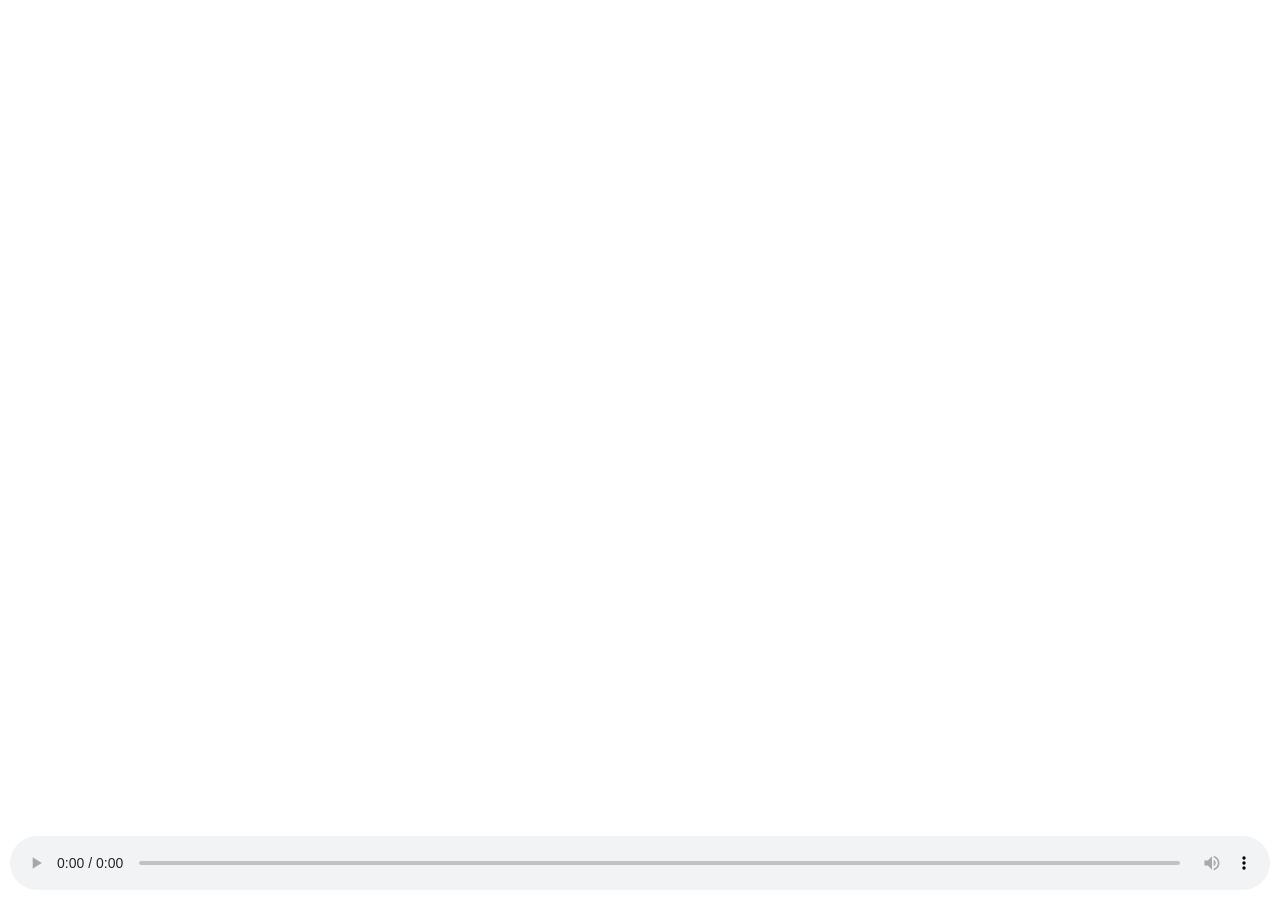
<file: code-from-codepen-modification/index.html>
<!DOCTYPE html>
<html lang="en">
<head>
    <meta charset="UTF-8">
    <meta name="viewport" content="width=device-width, initial-scale=1.0">
    <link rel="stylesheet" href="style.css">
    <title>Document</title>
</head>
<body>

    <div id="content">
        <canvas id="canvas"></canvas>
        <audio id="audio" controls></audio>
    </div>
    
    <script src="./main.js"></script>
</body>
</html>
</file>
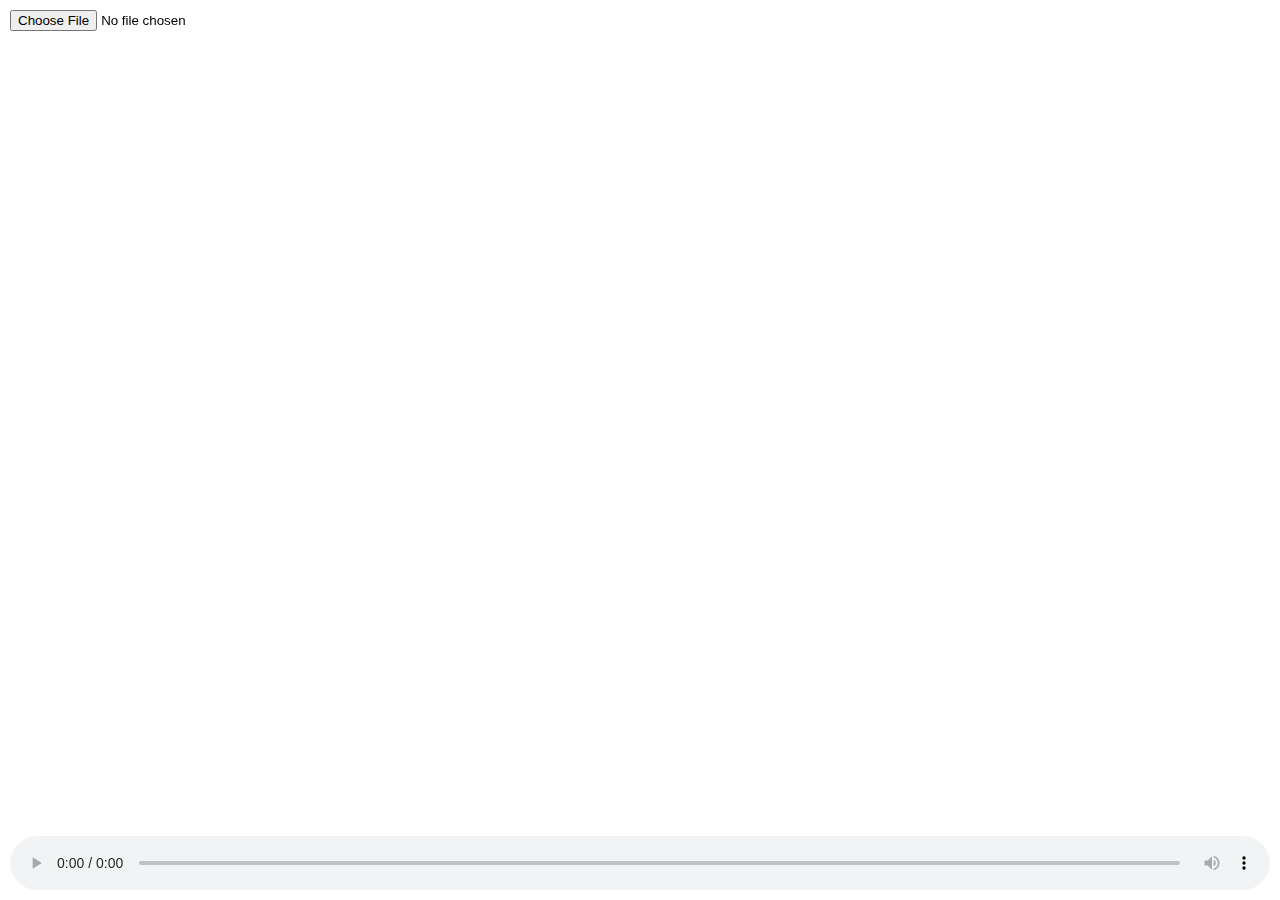
<file: code-from-codepen/index.html>
<!DOCTYPE html>
<html lang="en">
<head>
    <meta charset="UTF-8">
    <meta name="viewport" content="width=device-width, initial-scale=1.0">
    <link rel="stylesheet" href="style.css">
    <title>Document</title>
</head>
<body>

    <div id="content">
        <input type="file" id="thefile" accept="audio/*" />
        <canvas id="canvas"></canvas>
        <audio id="audio" controls></audio>
    </div>
    
    <script src="./main.js"></script>
</body>
</html>
</file>
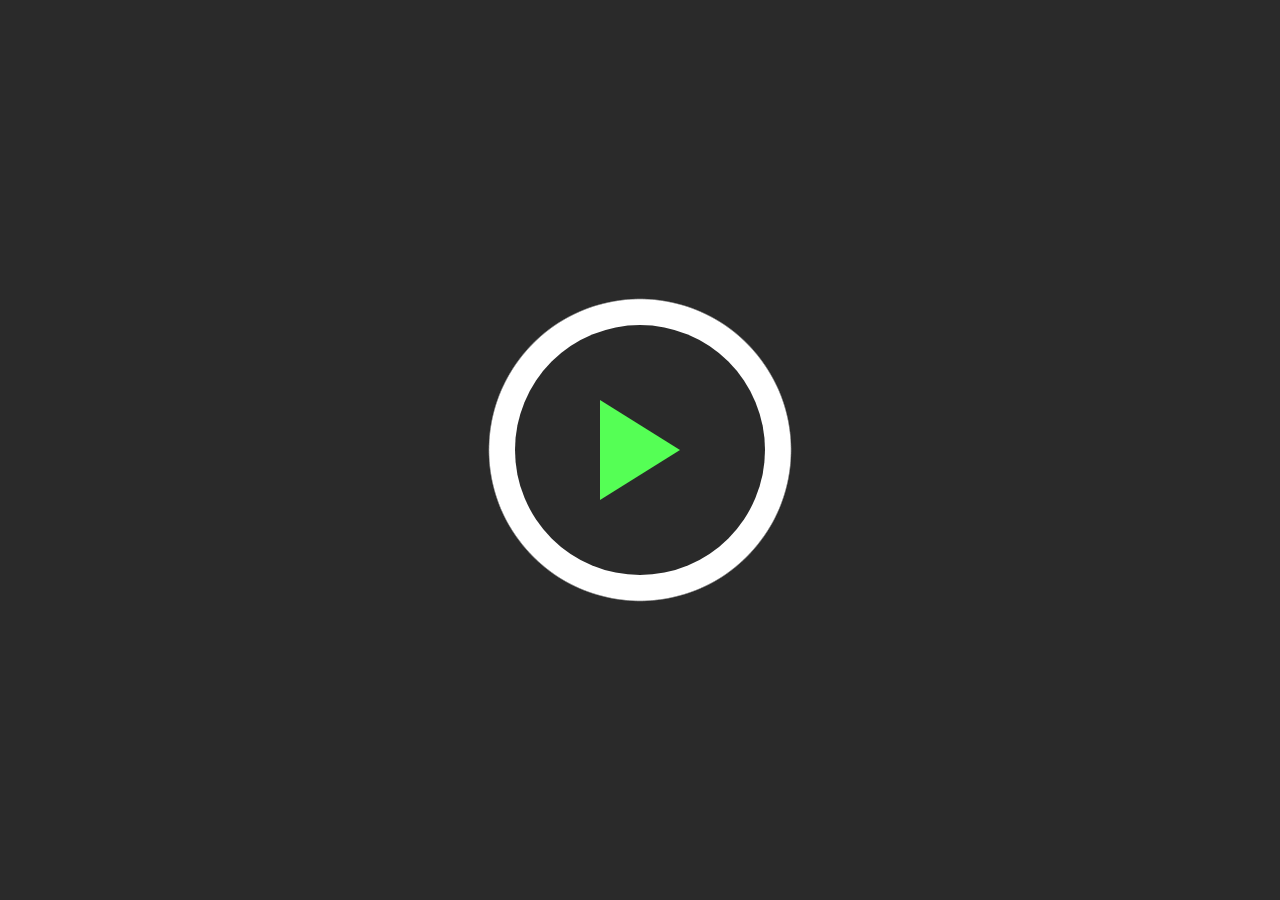
<file: random-failed-attempt-02/test.html>
<!DOCTYPE html>
<html lang="en">
<head>
    <meta charset="UTF-8">
    <meta http-equiv="X-UA-Compatible" content="IE=edge">
    <meta name="viewport" content="width=device-width, initial-scale=1.0">
    <link rel="stylesheet" type="text/css" href="style.css">
    <title>Visualizer</title>
</head>
<body>
    <audio src="forever.mp3"></audio>
    <div class="box">
        <div class="visualizer"></div>
    </div>
    <div class="play">
        <div class="btn btn-play"></div>
    </div>
    <script>
        // ! Code From: https://github.com/lopiacode/audio-visualizer
        
        const btn = document.querySelector('.btn');
        const audio = document.querySelector('audio');
        const visualizer = document.querySelector('.visualizer');

        btn.addEventListener('click', e => {
            audio.paused ? audio.play() : audio.pause();
            btn.classList.toggle('btn-play');
            btn.classList.toggle('btn-pause');
        });

        window.AudioContext = window.AudioContext || window.webkitAudioContext;
        const ctx = new window.AudioContext();
        const analyser = ctx.createAnalyser();
        const source = ctx.createMediaElementSource(audio);
        source.connect(analyser);
        source.connect(ctx.destination);
        analyser.fftSize = 64;
        const bufferLength = analyser.frequencyBinCount;

        let dataArray = new Uint8Array(bufferLength);
        let elements = [];
        for(let i = 0; i < bufferLength; i++) {
            const element = document.createElement('span');
            element.classList.add('element');
            elements.push(element);
            visualizer.appendChild(element);
        }

        const clamp = (num, min, max) => {
            if(num >= max) return max;
            if(num <= min) return min;
            return num;
        }
        
        const update = () => {
            requestAnimationFrame(update);
            analyser.getByteFrequencyData(dataArray);
            for (let i = 0; i < bufferLength; i++) {
                let item = dataArray[i];
                item = item > 150 ? item / 1.5 : item * 1.5;
                elements[i].style.transform = `rotateZ(${i * (360 / bufferLength)}deg) translate(-50%, ${clamp(item, 100, 150)}px)`;
            }
        };
        update();
    </script>
</body>
</html>
</file>
<file: code-from-codepen-modification/style.css>
#thefile {
    position: fixed;
    top: 10px;
    left: 10px;
    z-index: 100;
  }
  
  #canvas {
    /* position: fixed;
    left: 0;
    top: 0;
    width: 100%;
    height: 100%; */
    width: 200px;
    height: 200px;
    position: absolute;
    top: 50%;
    left: 50%;
    transform: translate(-50%, -50%);
    background: transparent;

  }
  
  audio {
    position: fixed;
    left: 10px;
    bottom: 10px;
    width: calc(100% - 20px);
  }
</file>
<file: code-from-codepen/style.css>
#thefile {
    position: fixed;
    top: 10px;
    left: 10px;
    z-index: 100;
  }
  
  #canvas {
    /* position: fixed;
    left: 0;
    top: 0;
    width: 100%;
    height: 100%; */
    width: 200px;
    height: 200px;
    position: absolute;
    top: 50%;
    left: 50%;
    transform: translate(-50%, -50%);
    background: transparent;

  }
  
  audio {
    position: fixed;
    left: 10px;
    bottom: 10px;
    width: calc(100% - 20px);
  }
</file>
<file: random-failed-attempt-02/style.css>
* {
    margin: 0;
    padding: 0;
    box-sizing: border-box;
}
html, body, .box {
    width: 100%;
    height: 100%;
    background: #2a2a2a;
}
.box {
    display: flex;
    justify-content: center;
    align-items: center;
    filter: blur(5px) contrast(10);
    mix-blend-mode: screen;
}
.visualizer {
    position: relative;
    width: 300px;
    height: 300px;
    border-radius: 50%;
    background: #fff;
    transition: .5s;
    transform: rotateZ(180deg);
}
.play {
    position: absolute;
    top: 50%;
    left: 50%;
    transform: translate(-50%, -50%);
    width: 250px;
    height: 250px;
    background: #2a2a2a;
    border-radius: 50%;
    z-index: 10;
    display: flex;
    justify-content: center;
    align-items: center;
}
.btn-play {
    border-left: 80px solid #5f5;
    border-bottom: 50px solid transparent;
    border-top: 50px solid transparent;
    cursor: pointer;
}
.btn-pause {
    border-right: 20px solid #5f5;
    border-left: 20px solid #5f5;
    width: 75px;
    height: 100px;
    cursor: pointer;
}
.element {
    position: absolute;
    top: 50%;
    left: 50%;
    transform: translate(-50%, -50%);
    display: inline-block;
    width: 50px;
    height: 50px;
    border-radius: 10px;
    border-top: 40px solid #fff;
    border-right: 20px solid transparent;
    border-left: 20px solid transparent;
    transform-origin: top left;
    transition: .25s;
}
</file>
